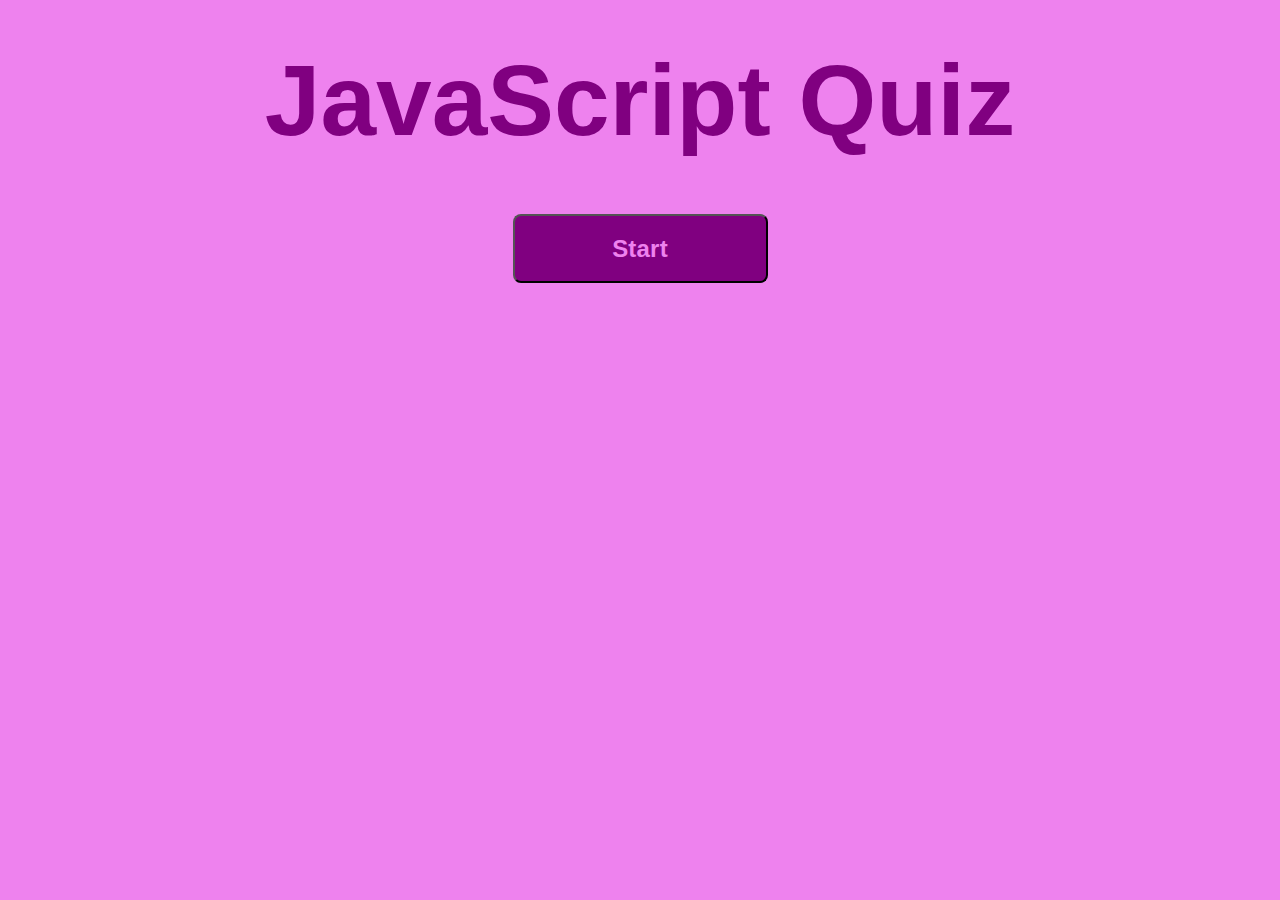
<file: index.html>
<!DOCTYPE html>
<html lang="en">
<head>
    <meta charset="UTF-8">
    <meta name="viewport" content="width=device-width, initial-scale=1.0">
    <title>JavaScript Quiz</title>
    <link rel="stylesheet" href="./assets/style.css">
    <link rel="stylesheet" href="./assets/reset.css">
</head>


<body id = body-style>

    <header class = header>JavaScript Quiz</header>

    <h3 id = "time" class = "hidden"></h3>

    <button id="startButton">Start</button>

    <div id = "question-container" class = "question-container hidden">
    <!-- The title goes here -->
        <div class = "question"></div>
        <div class = "options"></div>
   
    </div>

    <h4>  
        <div id = "initials">
            <!-- input -->
        </div>

        <div class = "high-scores">

        </div>
    </h4>

    <script src="./assets/script.js"></script>
</body>

</html>
</file>
<file: assets/style.css>
.header {
    display: flex;
    color: purple;
    font-weight: bolder;
    font-size: 100px;
    justify-content: center;
    width: 100vw;
    background-color: violet;
    height: 200px;
    align-items: center;
}

#startButton {
    background-color: purple;
    border-radius: 8px;
    color: violet;
    font-weight: bolder;
    cursor: pointer;
    font-size: 1.5em;
    letter-spacing: 0.21px;
    line-height: 25px;
    max-width: 255px;
    padding: 20px 52px;
    text-align: center;
    transition-duration: 0.15s;
    transition-property: background-color;
    transition-timing-function: linear;
    margin: 0.6em auto;
    display: block;
}

#time {
    color: purple;
    text-align: center;
    border-radius: 0%;
    background-color: violet;
    font-family: Impact, Haettenschweiler, 'Arial Narrow Bold', sans-serif;
}

.question {
    color: purple;
    margin: 12px;
}

#question-container {
    color: purple;
    font-size: 2rem;
    text-align: center;
    background-color: violet;
    font-family: cursive;
    margin: 2rem;
}

.initials {
    font-weight: bolder;
    color: purple;
    font-size: 1.2em;
    width: 200px;
    margin-right: 20px;
    padding: 10px;
}

#body-style {
    background-color: violet;
}



.options {
    color: purple
}

.hidden {
    display: none !important;
}

button {
    background-color: purple;
    border-radius: 8px;
    color: violet;
    font-weight: bold;
    cursor: pointer;
    font-size: .5em;
    letter-spacing: 0.21px;
    line-height: 25px;
    width: 400px;
    padding: 10px;
    text-align: center;
    transition-duration: 0.15s;
    transition-property: background-color;
    transition-timing-function: linear;
    margin: 0.6em auto;
    display: block;
}
</file>
